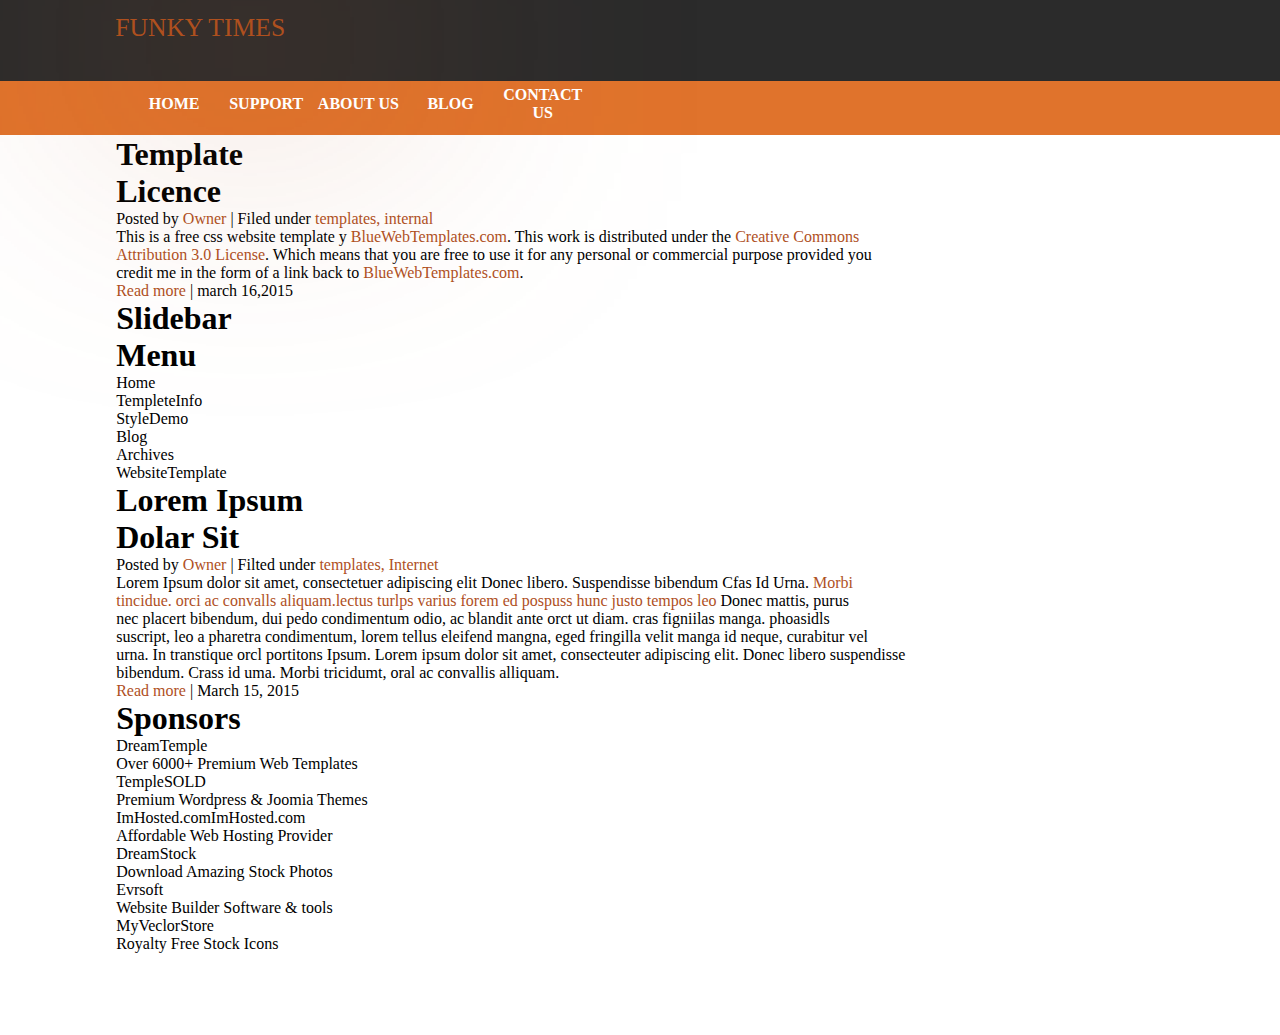
<file: index.html>
<html>

    <head>
        <title>Home</title>
        <link rel="stylesheet" href="style.css"/>
    </head>

    <body>
        <div id="main">
            <nav id="nav">
                <div id="nav-1">
                    <h1><a href="#">Funky Times</a></h1>
                </div>
                <div id="nav-2">
                    <h4 id="home"><a href="#">Home</a></h4>
                    <h4 id="support"><a href="#">Support</a></h4>
                    <h4 id="about-us"><a href="">About Us</a></h4>
                    <h4 id="blog"><a href="">Blog</a></h4>
                    <h4 id="contact-us"><a href="">Contact Us</a></h4>
                </div>
            </nav>
            <div id="page-1">
                <div id="header-image"></div>
                <div id="content">
                    <div id="container-1">
                        <div class="div-con-h1">
                            <h1 class="con-h-1">Template</h1>
                            <h1 class="con-h-2">Licence</h1>
                        </div>
                        <div id="para-content-1">
                            <p>Posted by <a href="#">Owner</a> | Filed under <a href="">templates, internal</a></p>
                            <p>This is a free css website template y <a href="#">BlueWebTemplates.com</a>. This work is distributed under the <a href="">Creative Commons<br>Attribution 3.0 License</a>. Which means that you are free to use it for any personal or commercial purpose provided you<br>credit me in the form of a link back to <a href="">BlueWebTemplates.com</a>.</p>
                            <p><a href="">Read more</a> | march 16,2015</p>
                        </div>
                    </div>
                    <div id="container-2">
                        <div class="div-con-h1">
                            <h1 class="con-h-1">Slidebar</h1>
                            <h1 class="con-h-2">Menu</h1>
                        </div>
                        <div id="para-content-2">
                            <p>Home</p>
                            <p>TempleteInfo</p>
                            <p>StyleDemo</p>
                            <p>Blog</p>
                            <p>Archives</p>
                            <p>WebsiteTemplate</p>
                        </div>
                    </div>
                    <div id="container-3">
                        <div class="div-con-h1">
                            <h1 class="con-h-1">Lorem Ipsum</h1>
                            <h1 class="con-h-2">Dolar Sit</h1>
                        </div>
                        <div id="img-content">
                            <div id="border-img">
                                <div id="content-image"></div>
                            </div>
                            <div id="para-content-3">
                                <p>Posted by <a href="#">Owner</a> | Filted under <a href="">templates, Internet</a></p>
                                <p>Lorem Ipsum dolor sit amet, consectetuer adipiscing elit Donec libero. Suspendisse bibendum Cfas Id Urna. <a href="">Morbi<br>tincidue. orci ac convalls aliquam.lectus turlps varius forem ed pospuss hunc justo tempos leo</a> Donec mattis, purus<br>nec placert bibendum, dui pedo condimentum odio, ac blandit ante orct ut diam. cras figniilas manga. phoasidls<br>suscript, leo a pharetra condimentum, lorem tellus eleifend mangna, eged fringilla velit manga id neque, curabitur vel<br>urna. In transtique orcl portitons Ipsum. Lorem ipsum dolor sit amet, consecteuter adipiscing elit. Donec libero suspendisse <br>bibendum. Crass id uma. Morbi tricidumt, oral ac convallis alliquam.</p>
                                <p><a href="">Read more</a> | March 15, 2015</p>
                            </div>
                        </div>
                    </div>
                    <div id="container-4">
                        <div class="div-con-h1">
                            <h1 class="con-h-1">Sponsors</h1>
                        </div>
                        <div id="para-content-4">
                            <p><span id="para-span-word">DreamTemple</span><br>Over 6000+ Premium Web Templates</p>
                            <p><span id="para-span-word">TempleSOLD</spann><br>Premium Wordpress & Joomia Themes</p>
                            <p><span id="para-span-word">ImHosted.com</span>ImHosted.com<br>Affordable Web Hosting Provider</p>
                            <p><span id="para-span-word">DreamStock</span><br>Download Amazing Stock Photos</p>
                            <p><span id="para-span-word">Evrsoft</span><br>Website Builder Software & tools</p>
                            <p><span id="para-span-word">MyVeclorStore</span><br>Royalty Free Stock Icons</p>
                        </div>
                    </div>
                </div>
            </div>
            <div id="page-2">
            </div>
        </div>
    </body>

</html>
</file>
<file: style.css>
*{
    margin: 0;
    padding: 0;
    box-sizing: border-box;
}

html,body{
    width: 100%;
    height: 100%;
    font-family: serif;
    position: relative;
}

#main{
    /* this is for smooth scrolling cdn  */
    background-color: #ffffff;
}

#nav{
    width: 100%;
    height: 15vh;
    position: relative;
}

#nav-1 h1{
    width: 100%;
    height: 60%;
    padding: 1vw 9vw;
    text-transform: uppercase;
    font-size: 2vw;
    font-weight: 100;
    background-color: #2B2B2B;
    position: relative;
}

/* yha pe jo relative haye vo ky ker rha haye.. aur kaise ~ my theory explains */
a{
    text-decoration: none;
    color: #af501e;
    z-index: 1;
    position: relative;
}

#nav-1 h1::after{
    content: "";
    position: absolute;
    margin-left: 7vw;
    left: 0;
    bottom: 0;
    width: 25%;
    height: 100%;
    background-color: #b75e2e86;
    filter: blur(150px);
}


/* end */

#nav-2{
    width: 100%;
    height: 40%;
    background-color: #E0732C;
    display: grid;
    grid-template-columns: repeat(5,8%);
    align-content: end;
    justify-content: left;
    padding-left: 10vw;
}

#nav-2>h4{
    padding: 0.9vw 0;
    border-top-left-radius: 10px;
    border-top-right-radius: 10px;
    margin-bottom: 1px;
    display: flex;
    justify-content: center;
    align-items: center;
}

#home:hover , #support:hover , #about-us:hover , #blog:hover , #contact-us:hover{
    background-color: white;
}

#home:hover a{
    color: #E0732C;
    
}

#support:hover a{
    color: #E0732C;
    
}

#about-us:hover a{
    color: #E0732C;
    
}

#blog:hover a{
    color: #E0732C;
}

#contact-us:hover a{
    color: #E0732C;
}

#nav-2 a{
    font-size: 16px;
    text-transform: uppercase;
    text-align: center;
    color: white;
}


/* nav-bar end here */

#page-1{
    width: 100%;
    height: 100vh;
    /* background-color: aqua; */
    padding-left: 9vw; 
    padding-right: 12vw;
    border: 1px solid white; 
}


#image{
    margin-top: 1.5vw;
    width: 100%;
    height: 30vh;
    border-radius: 15px;
    background-image: url('./assets/photos/header_image.png');
    background-size: cover;
}
</file>
